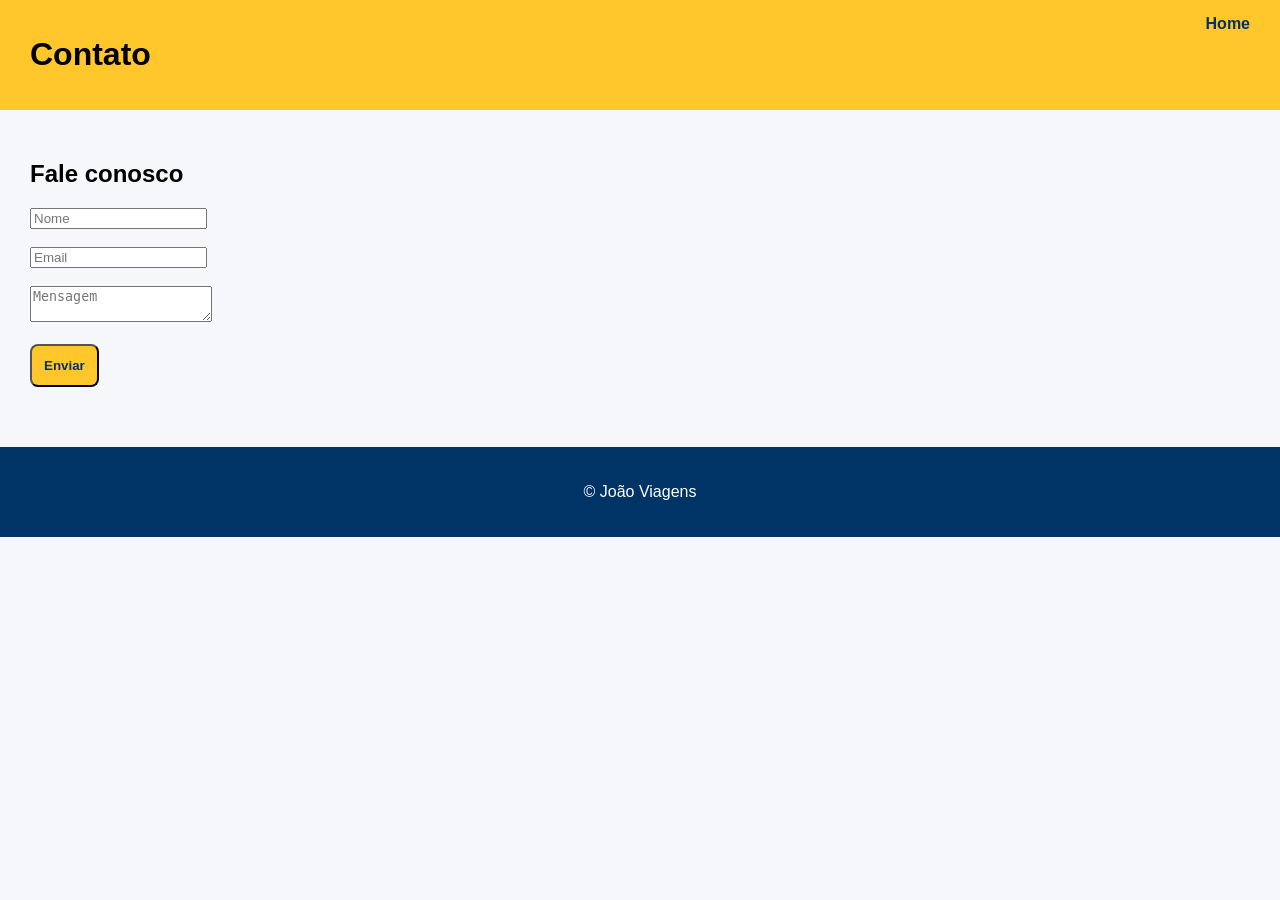
<file: contato.html>
<!DOCTYPE html>
<html>
<head>
  <title>Contato</title>
  <link rel="stylesheet" href="css/style.css">
</head>
<body>

<header>
  <h1>Contato</h1>
  <nav>
    <a href="index.html">Home</a>
  </nav>
</header>

<div class="container">
  <h2>Fale conosco</h2>

  <form>
    <input type="text" placeholder="Nome"><br><br>
    <input type="email" placeholder="Email"><br><br>
    <textarea placeholder="Mensagem"></textarea><br><br>
    <button type="submit">Enviar</button>
  </form>
</div>

<footer>
  <p>© João Viagens</p>
</footer>

</body>
</html>
</file>
<file: css/style.css>
body {
  margin: 0;
  font-family: Arial, sans-serif;
  background: #f5f7fa;
}

header {
  background: #ffcc00;
  padding: 15px 30px;
  display: flex;
  justify-content: space-between;
}

nav a {
  margin-left: 20px;
  text-decoration: none;
  color: #003366;
  font-weight: bold;
}

.banner {
  height: 350px;
  background: url('https://images.unsplash.com/photo-1507525428034-b723cf961d3e') center/cover;
  display: flex;
  align-items: center;
  justify-content: center;
  color: white;
}

.container {
  padding: 30px;
}

.cards {
  display: flex;
  gap: 20px;
  flex-wrap: wrap;
}

.card {
  background: white;
  width: 250px;
  border-radius: 10px;
  overflow: hidden;
  box-shadow: 0 4px 10px rgba(0,0,0,0.1);
}

.card img {
  width: 100%;
  height: 150px;
}

.card button {
  width: 100%;
  padding: 10px;
  background: #ffcc00;
  border: none;
  cursor: pointer;
}

footer {
  background: #003366;
  color: white;
  text-align: center;
  padding: 20px;
  margin-top: 30px;
}
:root {
  --amarelo: #FFC72C;
  --azul: #003366;
  --azul-claro: #007BFF;
  --cinza: #666;
  --branco: #fff;
}

/* HEADER */
header {
  background: var(--amarelo);
}

/* BOTÕES */
button {
  background: var(--amarelo);
  color: var(--azul);
  font-weight: bold;
}

/* FOOTER */
footer {
  background: var(--azul);
  color: white;
}
button {
  border-radius: 8px;
  padding: 12px;
  transition: 0.3s;
}

button:hover {
  background: #e6b800;
}
.card {
  border-radius: 12px;
  overflow: hidden;
  transition: 0.3s;
}

.card:hover {
  transform: scale(1.05);
}
body {
  font-family: 'Poppins', sans-serif;
}
</file>
